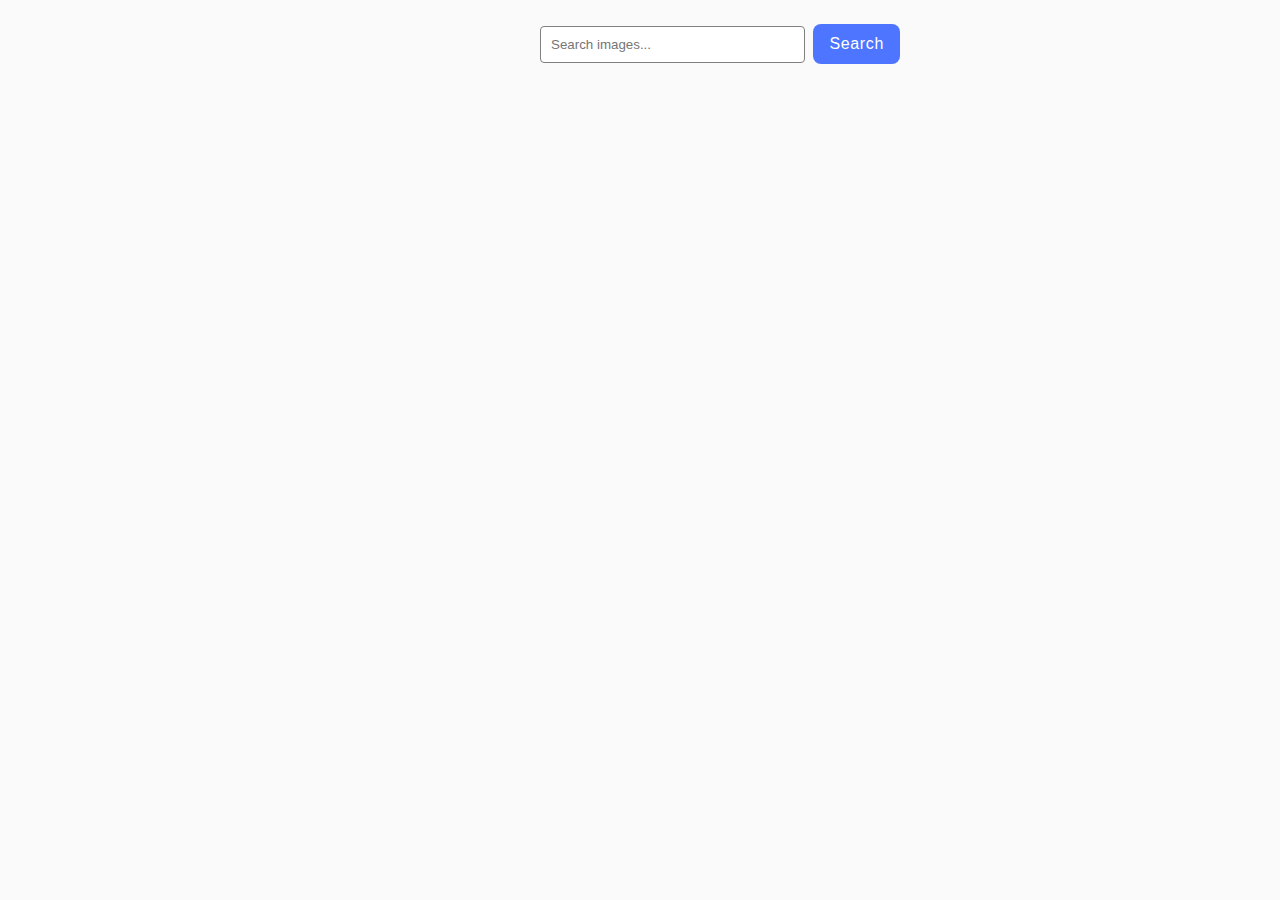
<file: src/index.html>
<!DOCTYPE html>
<html lang="en">
  <head>
    <meta charset="UTF-8" />
    <link rel="icon" type="image/svg+xml" href="/favicon.svg" />
    <meta name="viewport" content="width=device-width, initial-scale=1.0" />
    <title>Vanilla App Template</title>
    <link rel="stylesheet" href="./css/styles.css" />
  </head>
  <body>
    <load src="./partials/header.html" />

    <main>
      <div id="loader" class="loader hidden"></div>
      <form id="search-form">
        <input type="text" id="search-input" placeholder="Search images..." required />
        <button type="submit">Search</button>
    </form>
    
      
      <ul id="gallery" class="gallery">
      </ul>
     

      
    </main>

    <load src="./partials/footer.html" />

    <script type="module" src="./main.js"></script>
  </body>
</html>
</file>
<file: src/css/styles.css>
/**
  |============================
  | include css partials with
  | default @import url()
  |============================
*/
/* Common styles */
@import url('./reset.css');
@import url('./base.css');
@import url('./container.css');
@import url('./animations.css');

/* Sections style */
@import url('./header.css');
@import url('./vite-promo.css');
@import url('./badges.css');
@import url('./back-link.css');
@import url('./footer.css');
.container {
  display: flex;
  justify-content: center; /* центр по горизонтали */
  align-items: center; /* центр по вертикали */
  height: 100px; /* высота контейнера на всю высоту экрана */
}

/* Стили для инпута */
input {
  width: 200px;
  padding: 10px;
}
.loader {
  display: inline-block;
  font-size: 48px;
  font-family: Arial, Helvetica, sans-serif;
  font-weight: bold;
  color: #FFF;
  position: fixed;
  top: 40%;
  left: 50%;
  transform: translate(-50%, -50%);
  
}
.loader::before {
  content: '';  
  position: absolute;
  left: 34px;
  bottom: 8px;
  width: 30px;
  height: 30px;
  border-radius: 50%;
  border: 5px solid #FFF;
  border-bottom-color: #FF3D00;
  box-sizing: border-box;
  animation: rotation 0.6s linear infinite;
}

@keyframes rotation {
  0% {
    transform: rotate(0deg);
  }
  100% {
    transform: rotate(360deg);
  }
} 
* {
  box-sizing: border-box;
}
body {
  width: 1440px;
  font-family: -apple-system, BlinkMacSystemFont, 'Segoe UI', Roboto, Oxygen,
    Ubuntu, Cantarell, 'Open Sans', 'Helvetica Neue', sans-serif;
  -webkit-font-smoothing: antialiased;
  -moz-osx-font-smoothing: grayscale;
  background-color: #fafafa;
  color: #212121;
  line-height: 1.5;
}
.gallery {
  display: flex;
  flex-wrap: wrap;
  justify-content: space-between; 
  gap: 24px;
  list-style: none;
  padding: 24px;
  margin: 0;
}

.gallery .gallery-item {
  flex-basis: calc(20% - 48px); 
  box-sizing: border-box; 
}

.gallery img {
  width: 100%; 
  height: 200px; 
  max-width: 100%; 
  object-fit: cover; 
}
label {
  display: block;
  font-family: "Montserrat", sans-serif;
  font-weight: 400;
  font-size: 16px;
  line-height: 1.5;
  letter-spacing: 0.04em;
  color: #2e2f42;
  text-align: left;

}
form {
  width: 408px;
  height: auto;
  margin: 0 auto;
  display: flex;
  align-items: center;
  gap: 8px;
  padding: 24px;
}
input, textarea {
  width: 100%;
  padding: 10px;
  border: 1px solid #808080;
  border-radius: 4px;
  resize: none;
  box-sizing: border-box;
  align-items: center;
}
input:hover {
  border-color: black;
}
textarea {
  height: auto;
  max-height: 85px;
}
button {
  font-family: "Montserrat", sans-serif;
  font-weight: 500;
  font-size: 16px;
  line-height: 1.5;
  letter-spacing: 0.04em;
  width: 95px;
  height: 40px;
  padding: 8px 16px;
  background-color: #4e75ff;
  color: #fff;
  border: none;
  border-radius: 8px;
  cursor: pointer;
  float: none;
}
button:hover {
  background-color: #6c8cff;
}
.hidden {
  display: none;
}
</file>
